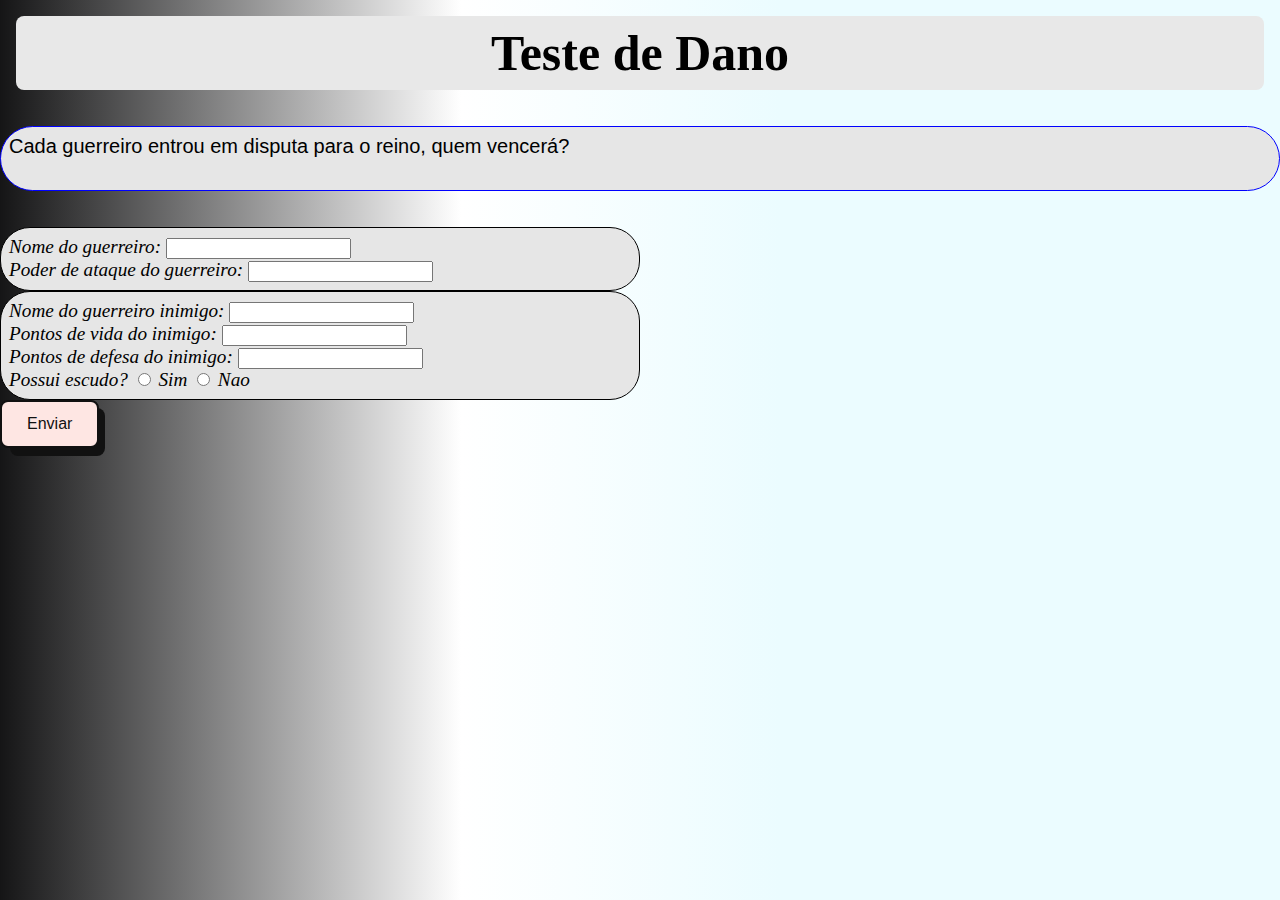
<file: Test_Damage/index.html>
<!DOCTYPE html>
<html lang="pt-br">
<head>
  <meta charset="UTF-8">
  <meta name="viewport" content="width=device-width, initial-scale=1.0">
  <title>Teste de Dano</title>
  <link rel="stylesheet" href="style.css">
  <script src="index.js" defer></script>
</head>
<body>
  <header id="header">
    <h1>
      Teste de Dano
    </h1>
  </header>
  <nav id="content">
    <p id="gramar">
      Cada guerreiro entrou em disputa para o reino, quem vencerá?
    </p>
    <form>
    <div id="good">
      <label for="name01">Nome do guerreiro:</label>
      <input type="text" id="name01">
      <br>
      <label for="power01">Poder de ataque do guerreiro:</label>
      <input type="text" id="power01">
    </div>
    <div id="bad">
      <label for="name02">Nome do guerreiro inimigo:</label>
      <input type="text" id="name02">
      <br>
      <label for="health01">Pontos de vida do inimigo:</label>
      <input type="text" id="health01">
      <br>
      <label for="defense01">Pontos de defesa do inimigo:</label>
      <input type="text" id="defense01">
      <br>
      <label for="shield01">Possui escudo?</label>
      <input type="radio" id="yeps" name="main" value="true">
      <label for="yeps">Sim</label>
      <input type="radio" id="nops" name="main" value="false">
      <label for="nops">Nao</label>
    </div>
    <button class="button-56" role="button" type="submit" id="send">Enviar</button>
    </form>
  </nav>
  
</body>
</html>
</file>
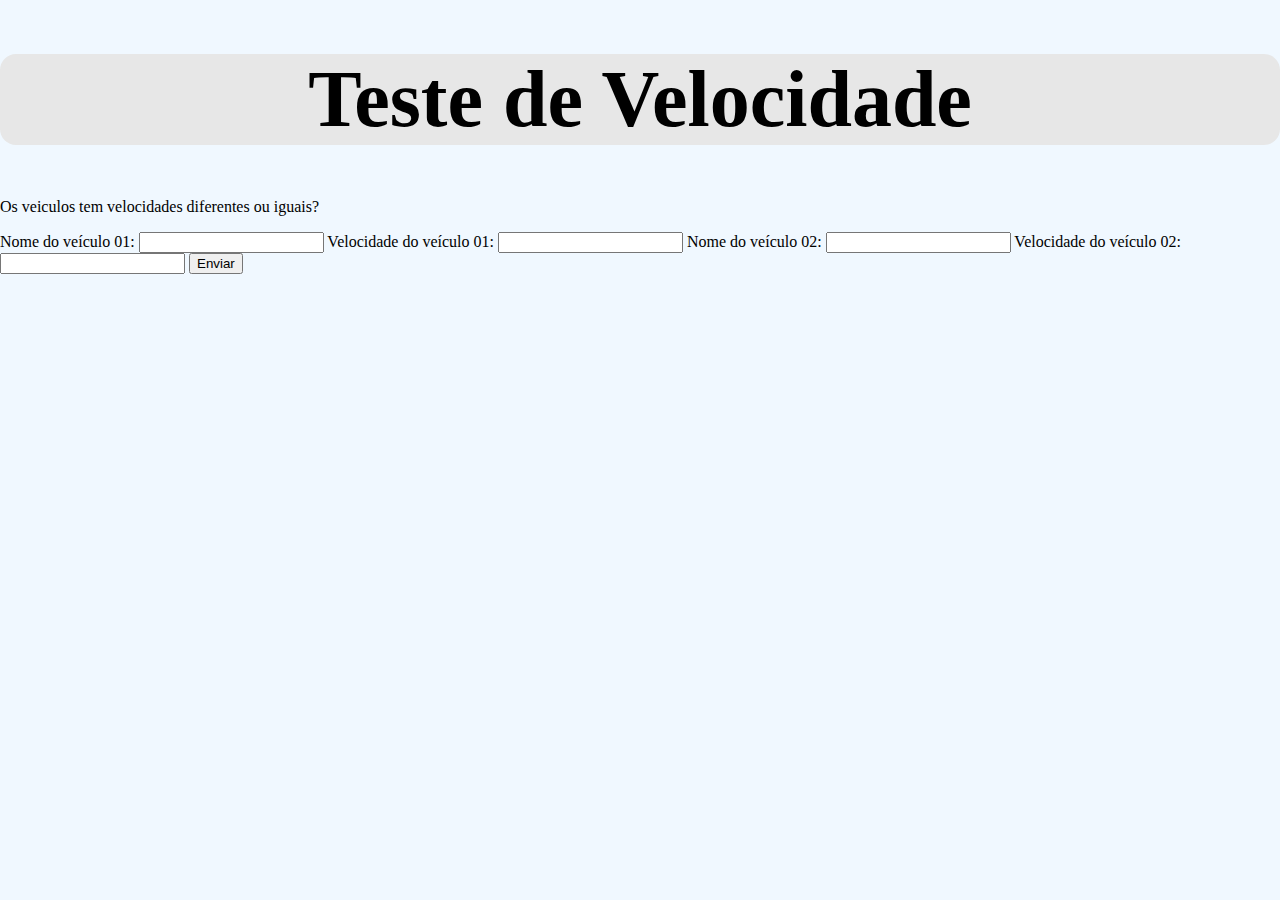
<file: Test_Velocity/index.html>
<!DOCTYPE html>
<html lang="pt-br">
<head>
  <meta charset="UTF-8">
  <meta name="viewport" content="width=device-width, initial-scale=1.0">
  <title>Teste de Velocidade</title>
  <link rel="stylesheet" href="style.css">
  <script src="index.js" defer></script>
</head>
<body>
  <header class="header">
    <h1>
      Teste de Velocidade
    </h1>
  </header>
  <section class="content">
    <p class="text">Os veiculos tem velocidades diferentes ou iguais?
    </p>
    <label for="name01">Nome do veículo 01:</label>
    <input type="text" name="name" id="name01">
    <label for="speed01">Velocidade do veículo 01:</label>
    <input type="speed01" id="speed01">
    <label for="name02">Nome do veículo 02:</label>
    <input type="text" name="name" id="name02">
    <label for="speed02">Velocidade do veículo 02:</label>
    <input type="speed02" id="speed02">
    <button type="submit" id="btn-submit">Enviar</button>

  </section>
    
</body>
</html>
</file>
<file: Test_Damage/style.css>
body {
  margin: 0;
  padding: 0;
  background: linear-gradient(90deg, rgba(21, 21, 22, 1) 0%, rgba(255, 255, 255, 1) 36%, rgba(235, 252, 255, 1) 61%);

}


h1 {
  font-family: 'Times New Roman', Times, serif;
  display: flex;
  font-size: 50px;
  align-items: center;
  justify-content: center;
  margin: 1rem;
  padding: .5rem;
  background: #e8e8e8;
  border-radius: .5rem;
}

#content {

  width: 100%;
  height: 100%;
  font-family: Arial, Helvetica, sans-serif;
  display: grid;
  box-sizing: border-box;
  grid-template-columns: 50% auto;
  grid-template-rows: 30% 30% 20% auto;
  grid-template-areas: 'pagram pagram'
    'divs divss' 'divs divss';
  gap: 1rem;
}

#gramar {
  font-size: 20px;
  background: #e6e6e6;
  border: .1rem solid blue;
  border-radius: 50px;
  grid-area: pagram;
  justify-content: center;
  align-items: center;
  position: relative;
  padding: .5rem;


}

#good {
  font-family: 'Times New Roman', Times, serif;
  font-style: italic;
  font-size: larger;
  background: #e6e6e6;
  border: .1rem solid black;
  grid-area: divs;
  border-radius: 30px;
  justify-items: center;
  align-items: center;
  position: relative;
  padding: .5rem;
}

#bad {
  font-family: 'Times New Roman', Times, serif;
  font-style: italic;
  font-size: larger;
  background: #e6e6e6;
  border: .1rem solid black;
  border-radius: 30px;
  grid-area: divss;
  right: 0px;
  justify-content: end;
  align-items: end;
  position: relative;
  padding: .5rem;
}

.button-56 {
  align-items: center;
  background-color: #fee6e3;
  border: 2px solid #111;
  border-radius: 8px;
  box-sizing: border-box;
  color: #111;
  cursor: pointer;
  display: flex;
  font-family: Inter, sans-serif;
  font-size: 16px;
  height: 48px;
  justify-content: center;
  line-height: 24px;
  max-width: 100%;
  padding: 0 25px;
  position: relative;
  text-align: center;
  text-decoration: none;
  -webkit-user-select: none;
  user-select: none;
  touch-action: manipulation;
}

.button-56:after {
  background-color: #111;
  border-radius: 8px;
  content: "";
  display: block;
  height: 48px;
  left: 0;
  width: 100%;
  position: absolute;
  top: -2px;
  transform: translate(8px, 8px);
  transition: transform .2s ease-out;
  z-index: -1;
}

.button-56:hover:after {
  transform: translate(0, 0);
}
</file>
<file: Test_Velocity/style.css>
body {
  margin: 0;
  padding: 0;
  background-color: aliceblue;
}

h1 {
  font-size: 5rem;
  font-family: 'Times New Roman', Times, serif;
  text-align: center;
  background-color: #e7e7e7;
  border-radius: 1rem;
}

.contents {
  background: #e9e9e9;
  border-radius: 2rem;
  width: calc(100hw - .5rem);
  height: 100hw;
  padding: .5rem;
  display: grid;
  grid-template-columns: 50% auto;
  grid-template-areas: 'text text' 'name name' 'speed speed';
  gap: 2rem;

}

.text {
  grid-area: text;
}

.name01 {
  grid-area: name;
}

.name02 {
  grid-area: name;
}

.speed01 {
  grid-area: speed;
}

.speed02 {
  grid-area: speed;
}
</file>
